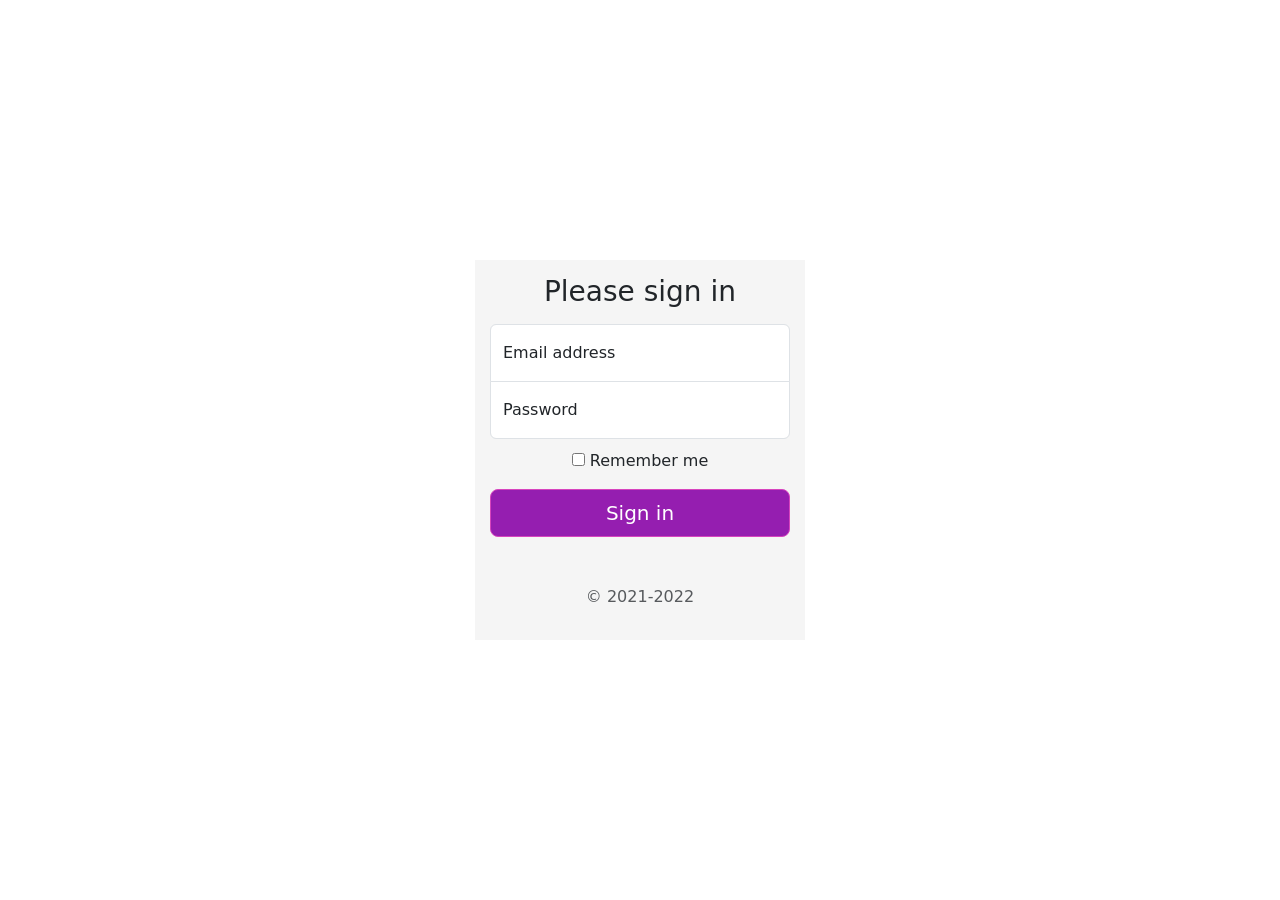
<file: Mod-2-Class-1-Ejercicio-1-v3/index.html>
<!doctype html>
<html lang="en">
  <head>
    <meta charset="utf-8">
    <meta name="viewport" content="width=device-width, initial-scale=1">
    <meta name="description" content="">
    <meta name="author" content="Mark Otto, Jacob Thornton, and Bootstrap contributors">
    <meta name="generator" content="Hugo 0.84.0">
    <title>Signin Template · Bootstrap v5.0</title>

    <link rel="canonical" href="https://getbootstrap.com/docs/5.0/examples/sign-in/">

    

    <!-- Bootstrap core CSS -->
<!-- CSS only -->
<link href="https://cdn.jsdelivr.net/npm/bootstrap@5.1.3/dist/css/bootstrap.min.css" rel="stylesheet" integrity="sha384-1BmE4kWBq78iYhFldvKuhfTAU6auU8tT94WrHftjDbrCEXSU1oBoqyl2QvZ6jIW3" crossorigin="anonymous">

    <style>
      .bd-placeholder-img {
        font-size: 1.125rem;
        text-anchor: middle;
        -webkit-user-select: none;
        -moz-user-select: none;
        user-select: none;
      }

      @media (min-width: 768px) {
        .bd-placeholder-img-lg {
          font-size: 3.5rem;
        }
      }
    </style>

    
    <!-- Custom styles for this template -->
    <link href="styles/signin.css" rel="stylesheet">
  </head>
  <body class="text-center">
    <div class="container py-4">
    
    <main class="form-signin">
      <form>
        <h1 class="h3 mb-3 fw-normal">Please sign in</h1>

        <div class="form-floating">
          <input type="email" class="form-control" id="floatingInput" placeholder="name@example.com">
          <label for="floatingInput">Email address</label>
        </div>
        <div class="form-floating">
          <input type="password" class="form-control" id="floatingPassword" placeholder="Password">
          <label for="floatingPassword">Password</label>
        </div>

        <div class="checkbox mb-3">
          <label>
            <input type="checkbox" value="remember-me"> Remember me
          </label>
        </div>
        <a id="btn-sign-in" class="w-100 btn btn-lg btn-primary"  href="/main.html" role="button">Sign in</a>
        <p class="mt-5 mb-3 text-muted">&copy; 2021-2022</p>
      </form>
    </main>

    </div>
  </body>
</html>
</file>
<file: Mod-2-Class-1-Ejercicio-1-v3/styles/signin.css>
html,
body {
  height: 100%;
}

body {
  display: flex;
  align-items: center;
  padding-top: 40px;
  padding-bottom: 40px;
  background-color: #fff;
}

.form-signin {
  width: 100%;
  max-width: 330px;
  padding: 15px;
  margin: auto;
   background-color: #f5f5f5;
}

.form-signin .checkbox {
  font-weight: 400;
}

.form-signin .form-floating:focus-within {
  z-index: 2;
}

.form-signin input[type="email"] {
  margin-bottom: -1px;
  border-bottom-right-radius: 0;
  border-bottom-left-radius: 0;
}

.form-signin input[type="password"] {
  margin-bottom: 10px;
  border-top-left-radius: 0;
  border-top-right-radius: 0;
}


.btn-primary {
  color: #fff;
  background-color: #951EB0;;
  border-color:#D744BE;
}
</file>
